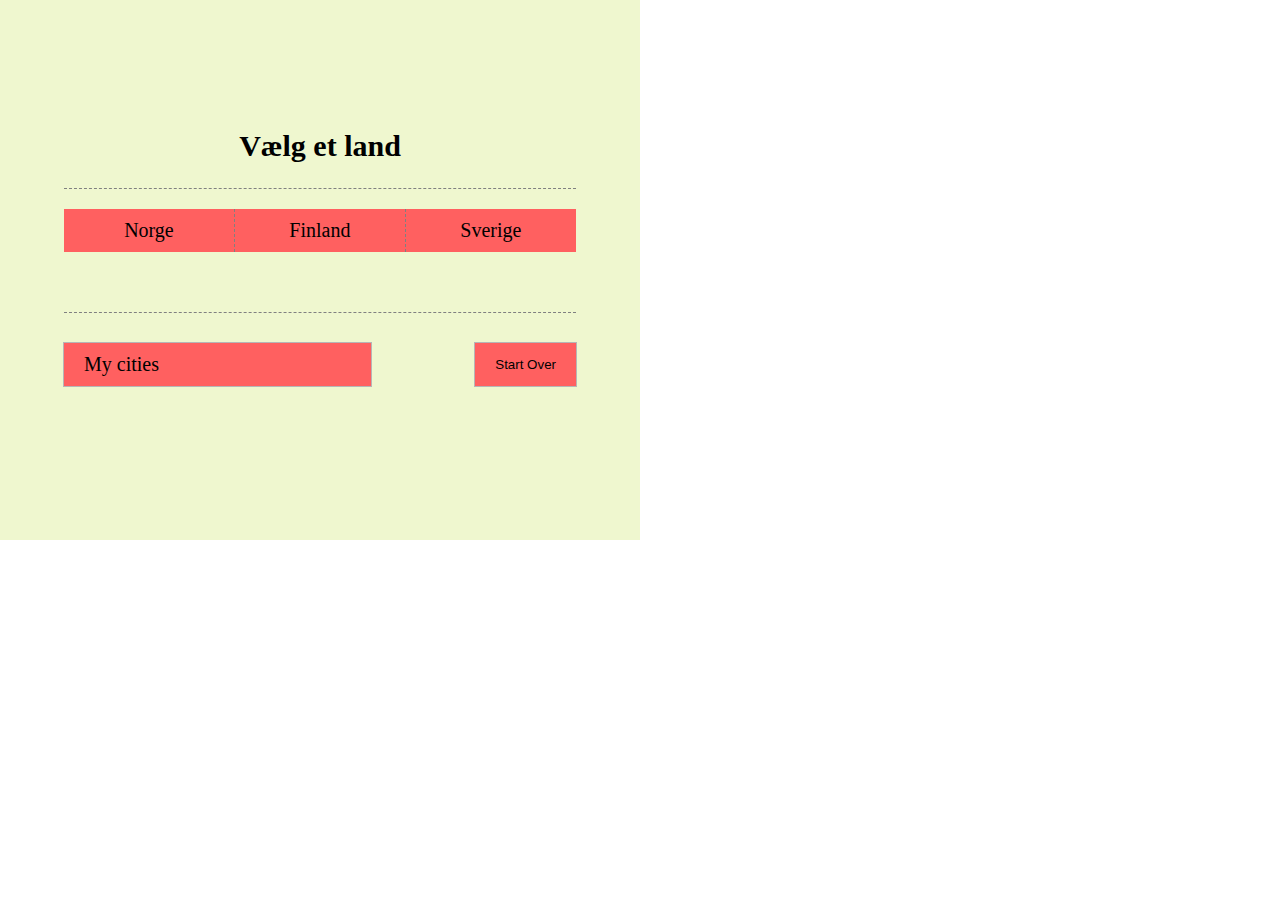
<file: index.html>
<!DOCTYPE html>
<html lang="en">
<head>
    <meta charset="UTF-8">
    <meta name="viewport" content="width=device-width, initial-scale=1.0">
    <meta http-equiv="X-UA-Compatible" content="ie=edge">
    <link rel="stylesheet" href="styles.css">
    <title>Städer och Länder</title>
</head>

<body>

    <div class="pagewrapper">

        <h2 class="page-heading">Vælg et land</h2>
        <main class="page-view country">
            <ul class="list-container country-list">
                <!-- dynamic content goes here -->
            </ul>
            <ul class="list-container country-list__cities">
                <!-- dynamic content goes here -->
            </ul>
            <div class="buttonwrap">
                <a href="/city-list.html" class="button-visit">My cities</a>
                <button id="button-clear-all">Start Over</button>
            </div>
        </main>
    </div>

    <!-- <script src="1.js"></script> -->
    <script src="/js/index.js"></script>
</body>
</html>
</file>
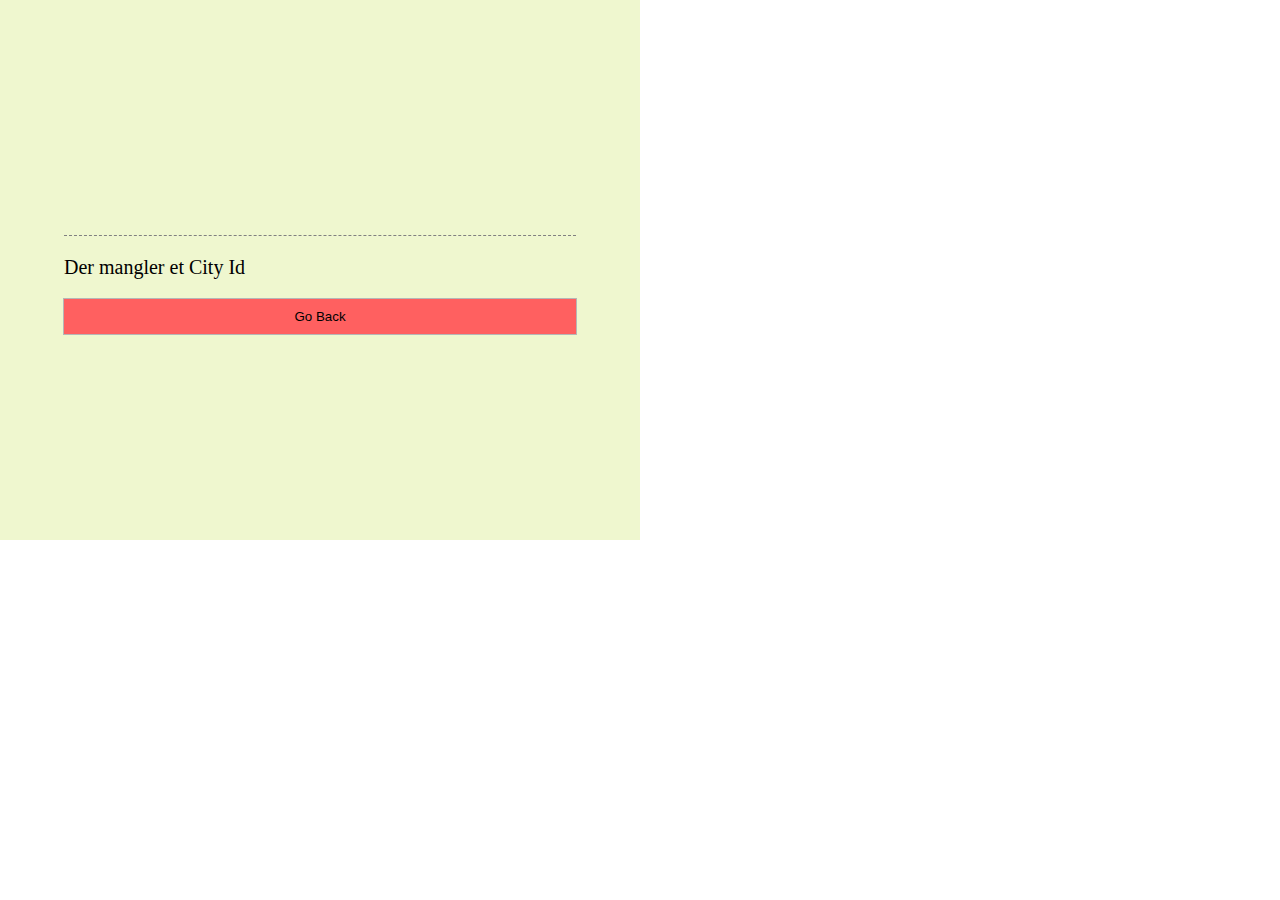
<file: city-detail.html>
<!DOCTYPE html>
<html lang="en">
<head>
    <meta charset="UTF-8">
    <meta name="viewport" content="width=device-width, initial-scale=1.0">
    <meta http-equiv="X-UA-Compatible" content="ie=edge">
    <link rel="stylesheet" href="styles.css">
    <title>City Detail</title>
</head>
<body>
    
    <div class="pagewrapper">
        <h2 class="page-heading"></h2>
        <main class="page-view citydetail">
            <ul id="list-container" class="list-container countrydetail__list">
                <!-- dynamic content goes here -->
            </ul>
            <button id="button-clear-all">Go Back</button>
        </main>
    </div>
    <script src="/js/cityDetail.js"></script>
</body>
</html>
</file>
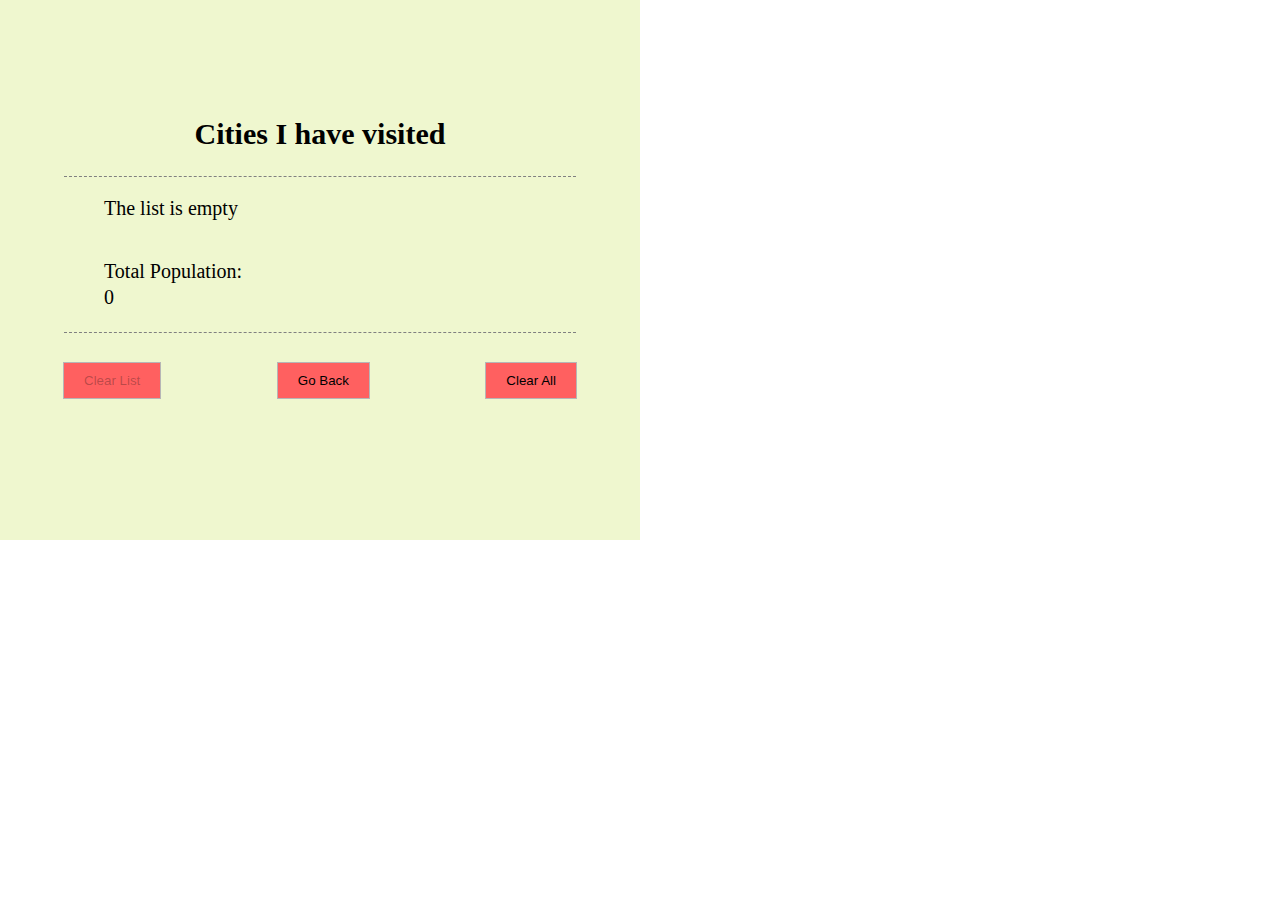
<file: city-list.html>
<!DOCTYPE html>
<html lang="en">
<head>
    <meta charset="UTF-8">
    <meta name="viewport" content="width=device-width, initial-scale=1.0">
    <meta http-equiv="X-UA-Compatible" content="ie=edge">
    <link rel="stylesheet" href="styles.css">
    <title>Städer och Länder</title>
</head>

<body>
    <div class="pagewrapper">
        <h2 class="page-heading">Cities I have visited</h2>

        <main class="page-view">
            <ul class="list-container citylist">
                <!-- dynamic content goes here -->
            </ul>
            <ul class="citylist__population">
                <li>Total Population: </li>
                <!-- dynamic content goes here -->
            </ul>
            <div class="buttonwrap">
                <button id="button-clear-list">Clear List</button>
                <button id="button-go-back">Go Back</button>
                <button id="button-clear-all">Clear All</button>
            </div>
        </main>
       
    <!-- <script src="1.js"></script> -->
    <script src="/js/cityList.js"></script>
</body>
</html>
</file>
<file: styles.css>
@import url('CSS/reset.css');
@import url('CSS/frontpage.css');
/* @import url('CSS/modals.css');
@import url('CSS/subpage.css'); */
</file>
